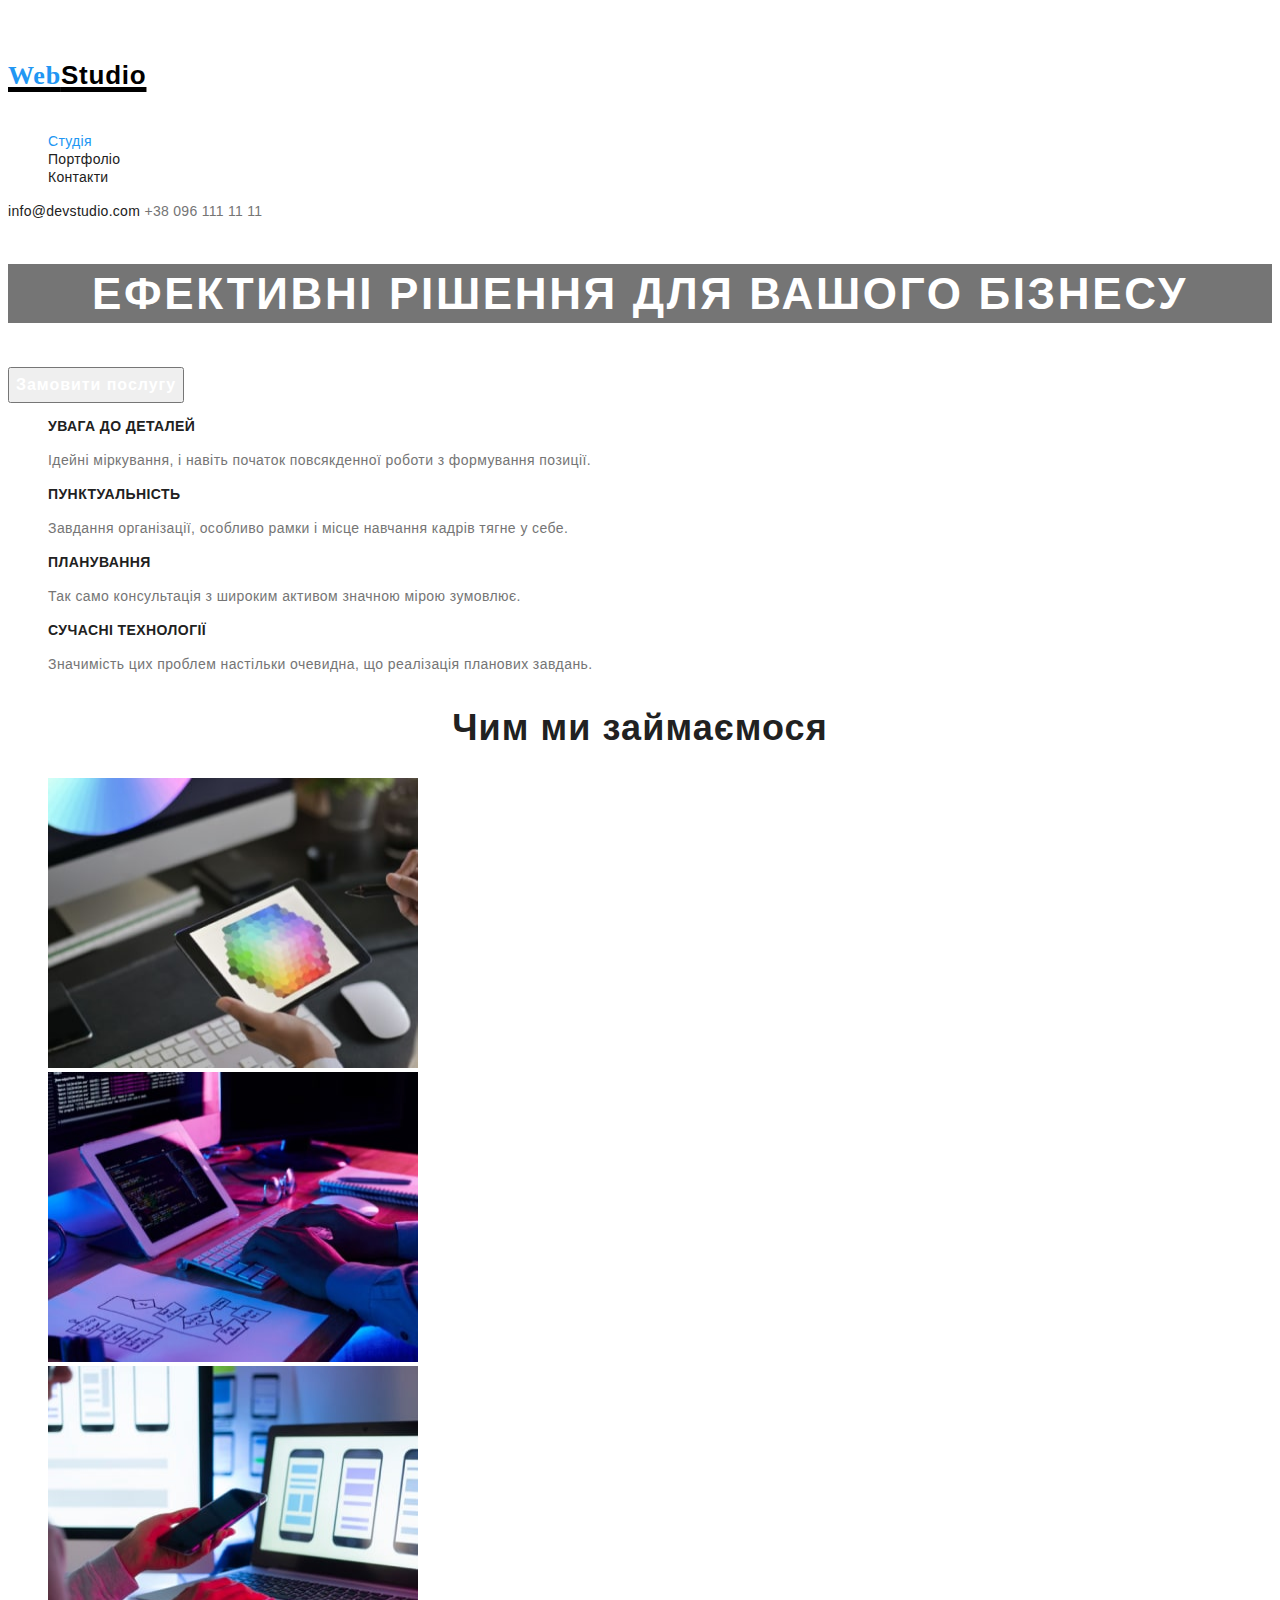
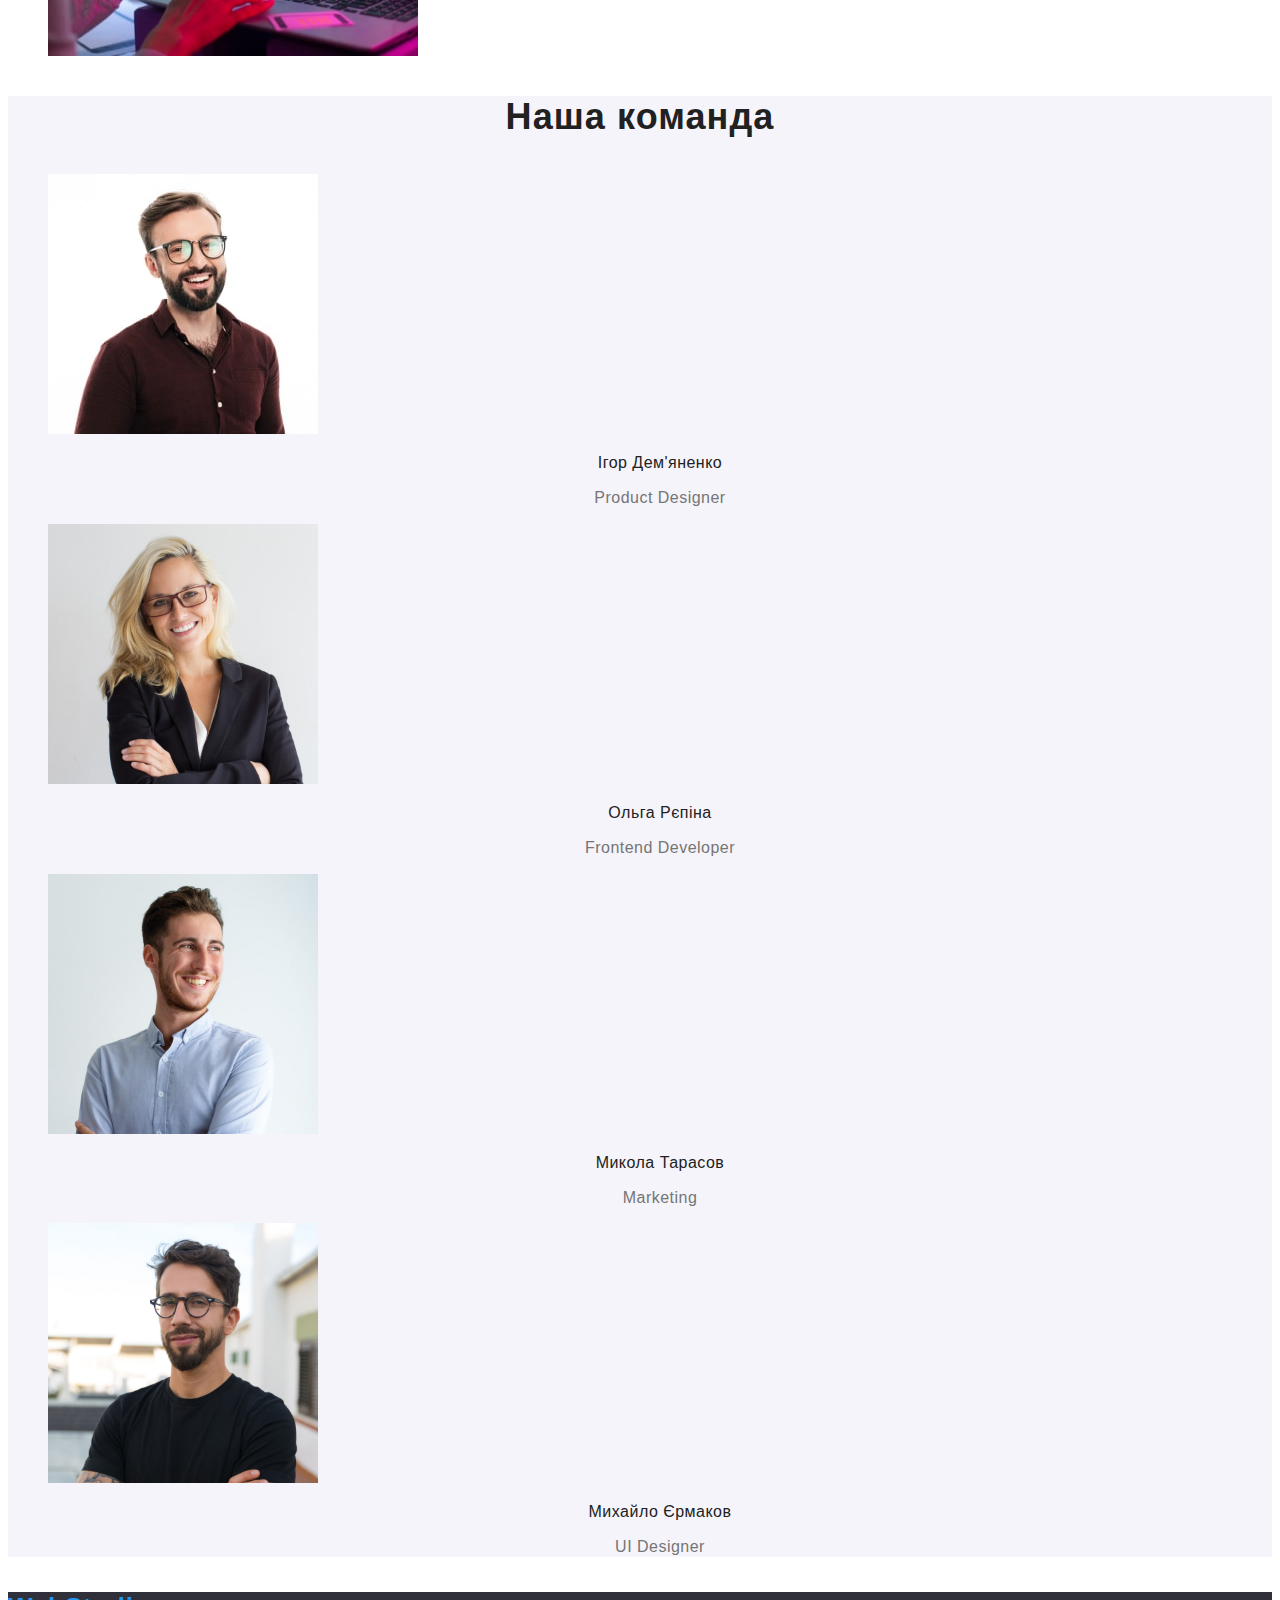
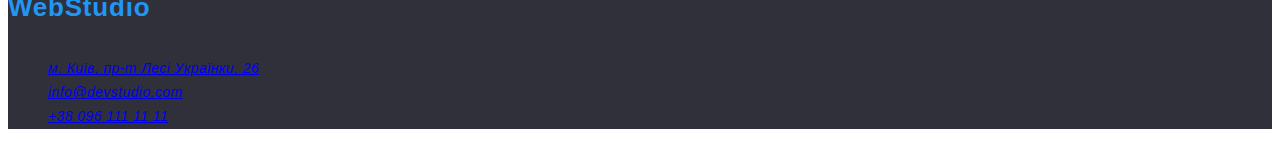
<file: index.html>
<!DOCTYPE html>
<html lang="en">
<head>
    <meta charset="UTF-8">
    <meta http-equiv="X-UA-Compatible" content="IE=edge">
    <meta name="viewport" content="width=device-width, initial-scale=1.0">
    <title>WebStudio</title>
    <link rel="stylesheet" href="./css/style.css">
</head>

<body>
    <header class="header">
    <a href="./index.html" class="header-logo">
        <h1><span class="logo">Web</span><span class="header-logo">Studio</span></h1>
    </a>
    <nav class="header-list">
        <ul class="list">
            <li><a href="./index.html" class="header-link link">Студія</a></li>
            <li><a href="./portfolio.html" class="header-links link">Портфоліо</a></li>
            <li><a href="./contacts.html" class="header-links link">Контакти</a></li>
        </ul>
    </nav>
    <a href="mailto:info@devstudio.com" class="header-mail link">info@devstudio.com</a>
    <a href="tel:+380961111111" class="header-tel link">+38 096 111 11 11</a>
 </header>

 <main>
    <section class="hero">
        <p class="hero-title">Ефективні рішення для вашого бізнесу</p>
       <button type="button" class="hero-btn">Замовити послугу</button> 
    </section>
    <section class="text">
        <ul class="list-text list">
            <li class="text-items">
                <p class="text-titles">УВАГА ДО ДЕТАЛЕЙ</p>
                <p class="text-pre-titles">Ідейні міркування, і навіть початок повсякденної роботи з формування позиції.</p>
            </li>
            <li class="text-items">
                <p class="text-titles">ПУНКТУАЛЬНІСТЬ</p>
                <p class="text-pre-titles">Завдання організації, особливо рамки і місце навчання кадрів тягне у себе.</p>
            </li>
            <li class="text-items">
                <p class="text-titles">ПЛАНУВАННЯ</p>
                <p class="text-pre-titles">Так само консультація з широким активом значною мірою зумовлює.</p>
            </li>
            <li class="text-items">
                <p class="text-titles">СУЧАСНІ ТЕХНОЛОГІЇ</p>
                <p class="text-pre-titles">Значимість цих проблем настільки очевидна, що реалізація планових завдань.</p>
            </li>
        </ul>
    </section>
    <section class="work">
        <h2 class="work-title">Чим ми займаємося</h2>
        <ul class="work-list list">
            <li class="work-items"><img src="./img/galerry_img_1.jpg" alt="galerry image" width="370" height="290"></li>
            <li class="work-items"><img src="./img/galerry_img_2.jpg" alt="galerry image" width="370" height="290"></li>
            <li class="work-items"><img src="./img/galerry_img_3.jpg" alt="galerry image" width="370" height="290"> </li>
        </ul>
    </section>
    <section class="team">
        <h3 class="team-title">Наша команда</h3>
        <ul class="team-list list">
            <li class="team-items">
                <img src="./img/team_img_1.jpg" alt="team image" width="270" height="260">
                <p class="team-subject">Ігор Дем'яненко</p>
                <p class="team-desc">Product Designer</p>
            </li>
            <li class="team-items">
                <img src="./img/team_img_2.jpg" alt="team image" width="270" height="260">
                <p class="team-subject">Ольга Рєпіна</p>
                <p class="team-desc">Frontend Developer</p>
            </li>
            <li class="team-items">
                <img src="./img/team_img_3.jpg" alt="team image" width="270" height="260">
                <p class="team-subject">Микола Тарасов</p>
                <p class="team-desc">Marketing</p>
            </li>
            <li class="team-items">
                <img src="./img/team_img_4.jpg" alt="team image" width="270" height="260">
                <p class="team-subject">Михайло Єрмаков</p>
                <p class="team-desc">UI Designer</p>
            </li>
        </ul>
    </section>
 </main>
 
 <footer>
    <section class="footer">
        <h4 class="footer-title">WebStudio</h4>
        <address class="address">
            <ul class="footer-list list">
                <li class="maps"><a href="https://goo.gl/maps/BGoxk5Z8TYpSF4ss9" target="_blank" rel="noopener noreferrer nofollow">м. Київ, пр-т Лесі Українки, 26</a></li>
                <li class="mail"><a href="mailto:info@devstudio.com">info@devstudio.com</a></li>
                <li class="tel"><a href="tel:+380961111111">+38 096 111 11 11</a></li>
            </ul>
        </address>
    </section>
 </footer>   
    
</body>
</html>
</file>
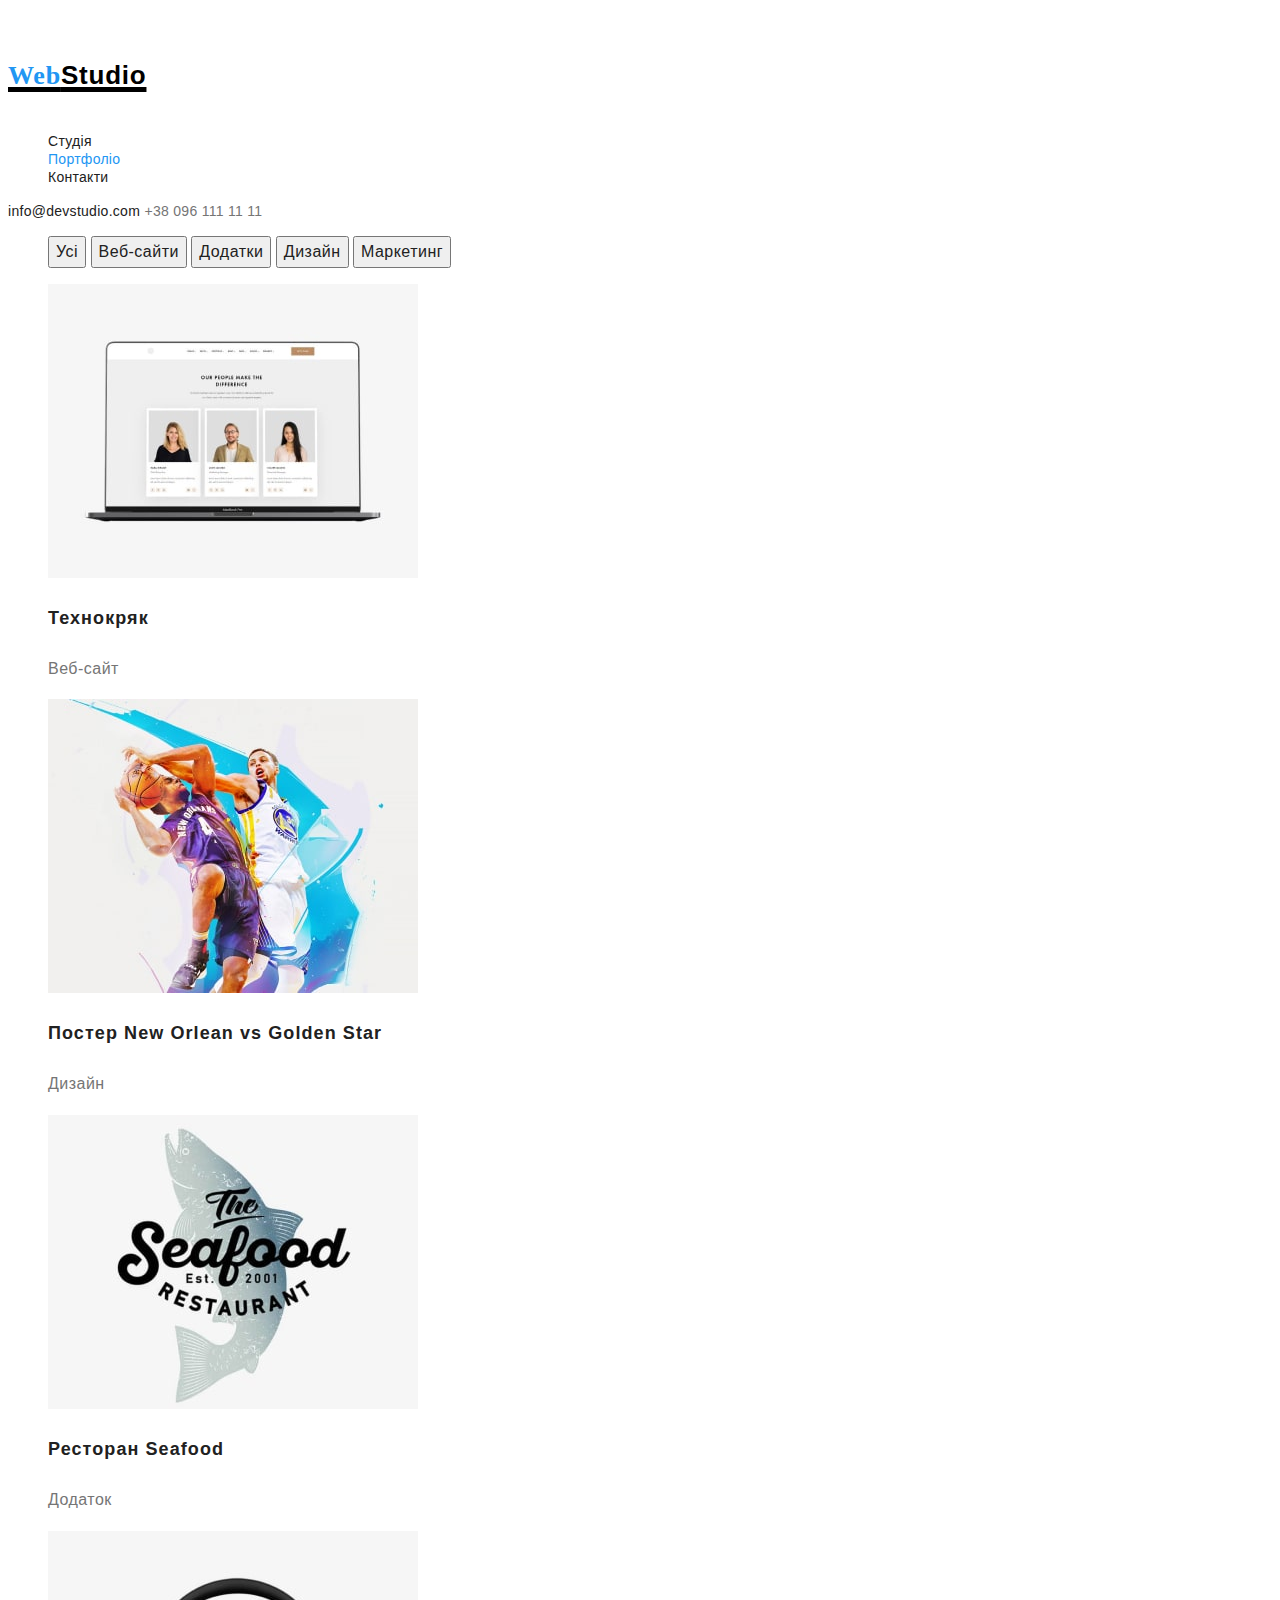
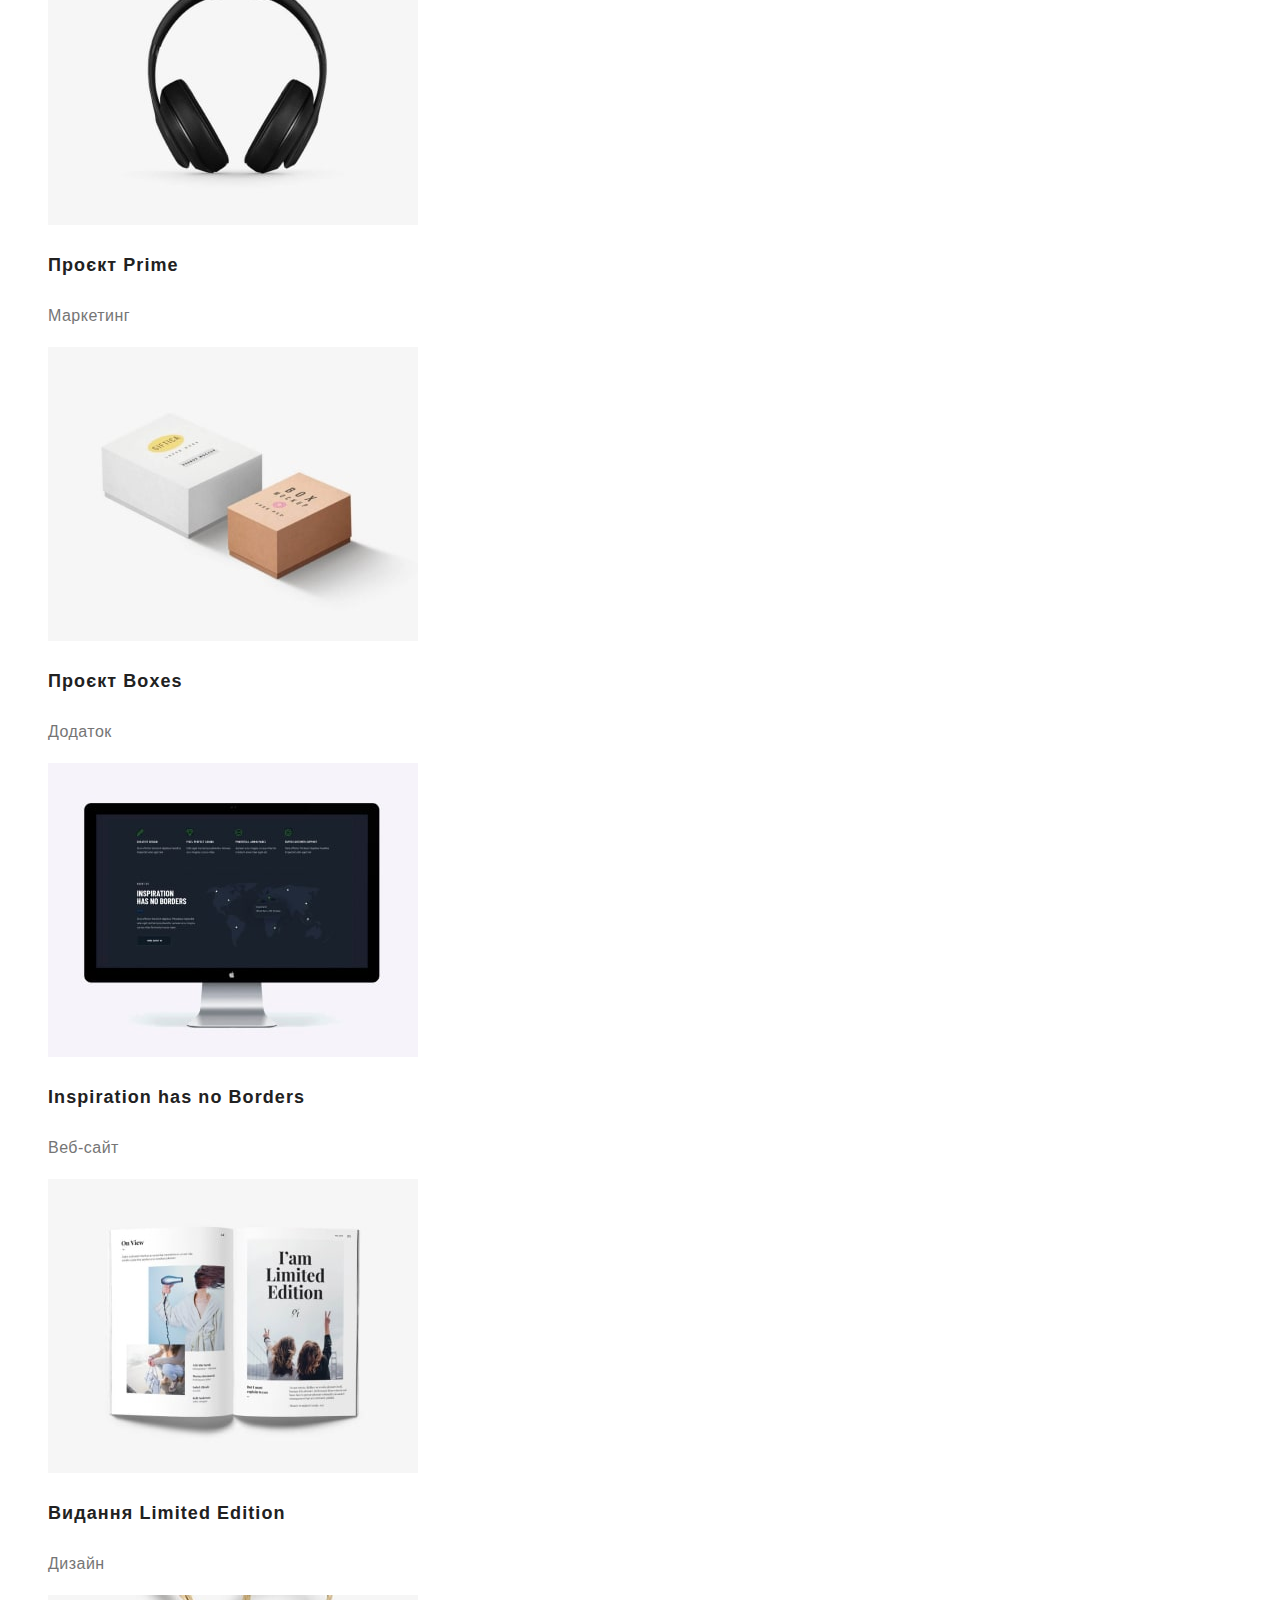
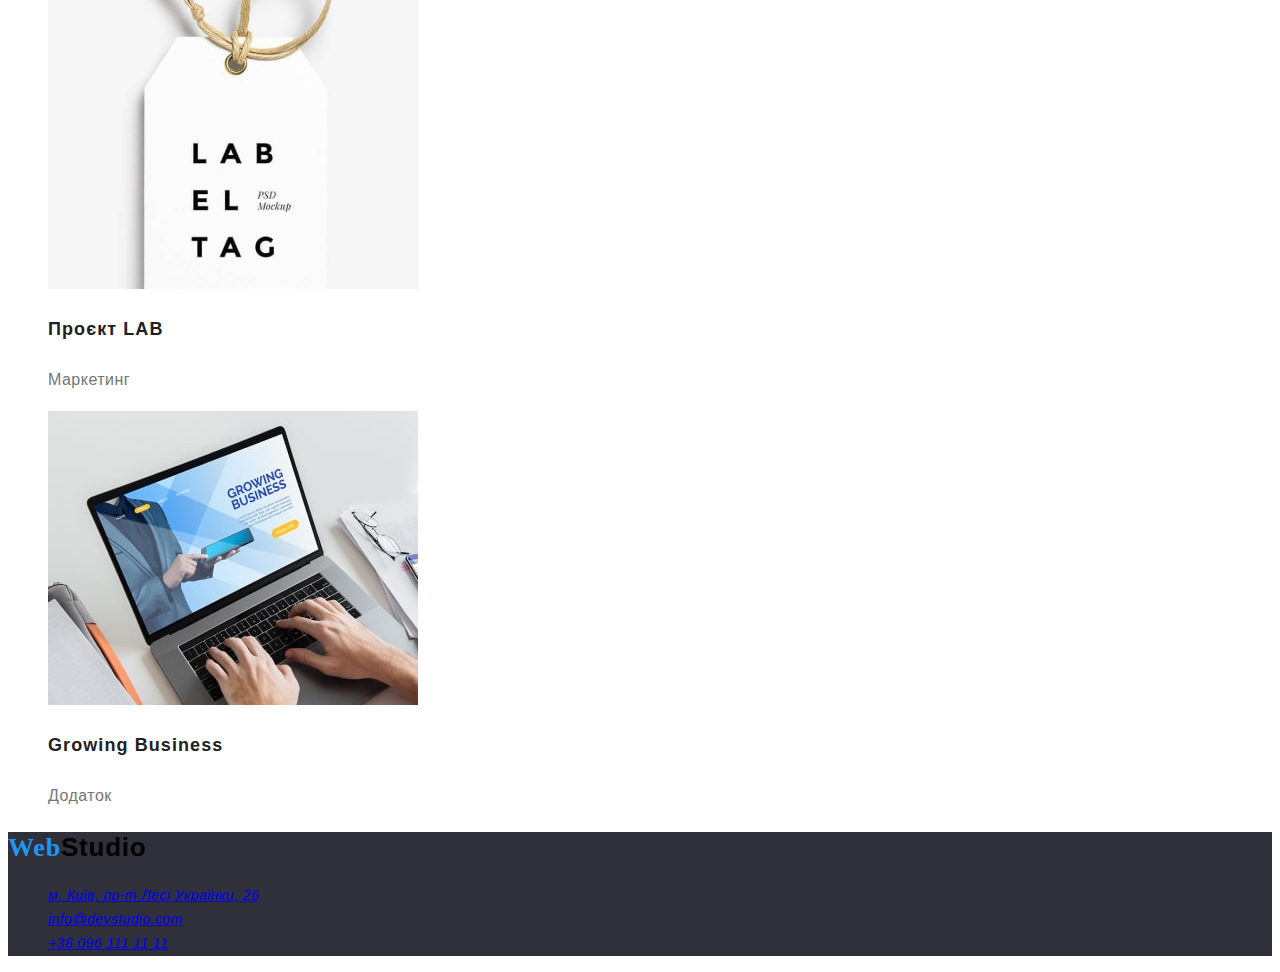
<file: portfolio.html>
<!DOCTYPE html>
<html lang="en">
<head>
    <meta charset="UTF-8">
    <meta http-equiv="X-UA-Compatible" content="IE=edge">
    <meta name="viewport" content="width=device-width, initial-scale=1.0">
    <title>Portfolio</title>
    <link rel="stylesheet" href="./css/style.css">
</head>
<body>
    <header class="header">
    <a href="" class="header-logo">
        <h1><span class="logo">Web</span><span class="header-logo">Studio</span></h1>
    </a>
    <nav class="header-list">
        <ul class="list">
            <li><a href="./index.html" class="header-links link">Студія</a></li>
            <li><a href="./portfolio.html" class="header-link link">Портфоліо</a></li>
            <li><a href="./contacts.html" class="header-links link">Контакти</a></li>
        </ul>
    </nav>
    <a href="mailto:info@devstudio.com" class="header-mail link">info@devstudio.com</a>
    <a href="tel:+380961111111" class="header-tel link">+38 096 111 11 11</a>
 </header>

<main>
    <section class="main">
        <ul class="main-list list">
            <button type="button" class="main-button link">Усі</button>
            <button type="button" class="main-button link">Веб-сайти</button>
            <button type="button" class="main-button link">Додатки</button>
            <button type="button" class="main-button link">Дизайн</button>
            <button type="button" class="main-button link">Маркетинг</button>
        </ul>
        <ul class="main-list list">
            <li class="item">
                <img src="/img/all_img_1.jpg" alt="all image">
                <p class="title">Технокряк</p>
                <p class="subtitle">Веб-сайт</p>
            </li>
            <li class="item">
                <img src="/img/all_img_2.jpg" alt="all image">
                <p class="title">Постер New Orlean vs Golden Star</p>
                <p class="subtitle">Дизайн</p>
            </li>
            <li class="item">
                <img src="/img/all_img_3.jpg" alt="all image">
                <p class="title">Ресторан Seafood</p>
                <p class="subtitle">Додаток</p>
            </li>
            <li class="item">
                <img src="/img/all_img_4.jpg" alt="all image">
                <p class="title">Проєкт Prime</p>
                <p class="subtitle">Маркетинг</p>
            </li>
            <li class="item">
                <img src="/img/all_img_5.jpg" alt="all image">
                <p class="title">Проєкт Boxes</p>
                <p class="subtitle">Додаток</p>
            </li>
            <li class="item">
                <img src="/img/all_img_6.jpg" alt="all image">
                <p class="title">Inspiration has no Borders</p>
                <p class="subtitle">Веб-сайт</p>
            </li>
            <li class="item">
                <img src="/img/all_img_7.jpg" alt="all image">
                <p class="title">Видання Limited Edition</p>
                <p class="subtitle">Дизайн</p>
            </li>
            <li class="item">
                <img src="/img/all_img_8.jpg" alt="all image">
                <p class="title">Проєкт LAB</p>
                <p class="subtitle">Маркетинг</p>
            </li>
            <li class="item">
                <img src="/img/all_img_9.jpg" alt="all image">
                <p class="title">Growing Business</p>
                <p class="subtitle">Додаток</p>
            </li>
        </ul>
    </section>
</main>
    
    <footer>
        <section class="footer">
        <h4><span class="logo">Web</span><span class="header-logo">Studio</span></h4>
        <address class="address">
            <ul class="footer-list list">
                <li class="maps"><a href="https://goo.gl/maps/BGoxk5Z8TYpSF4ss9" target="_blank" rel="noopener noreferrer nofollow">м. Київ, пр-т Лесі Українки, 26</a></li>
                <li class="mail"><a href="mailto:info@devstudio.com">info@devstudio.com</a></li>
                <li class="tel"><a href="tel:+380961111111">+38 096 111 11 11</a></li>
            </ul>
        </address>
        </section>
    </footer>
</body>
</html>
</file>
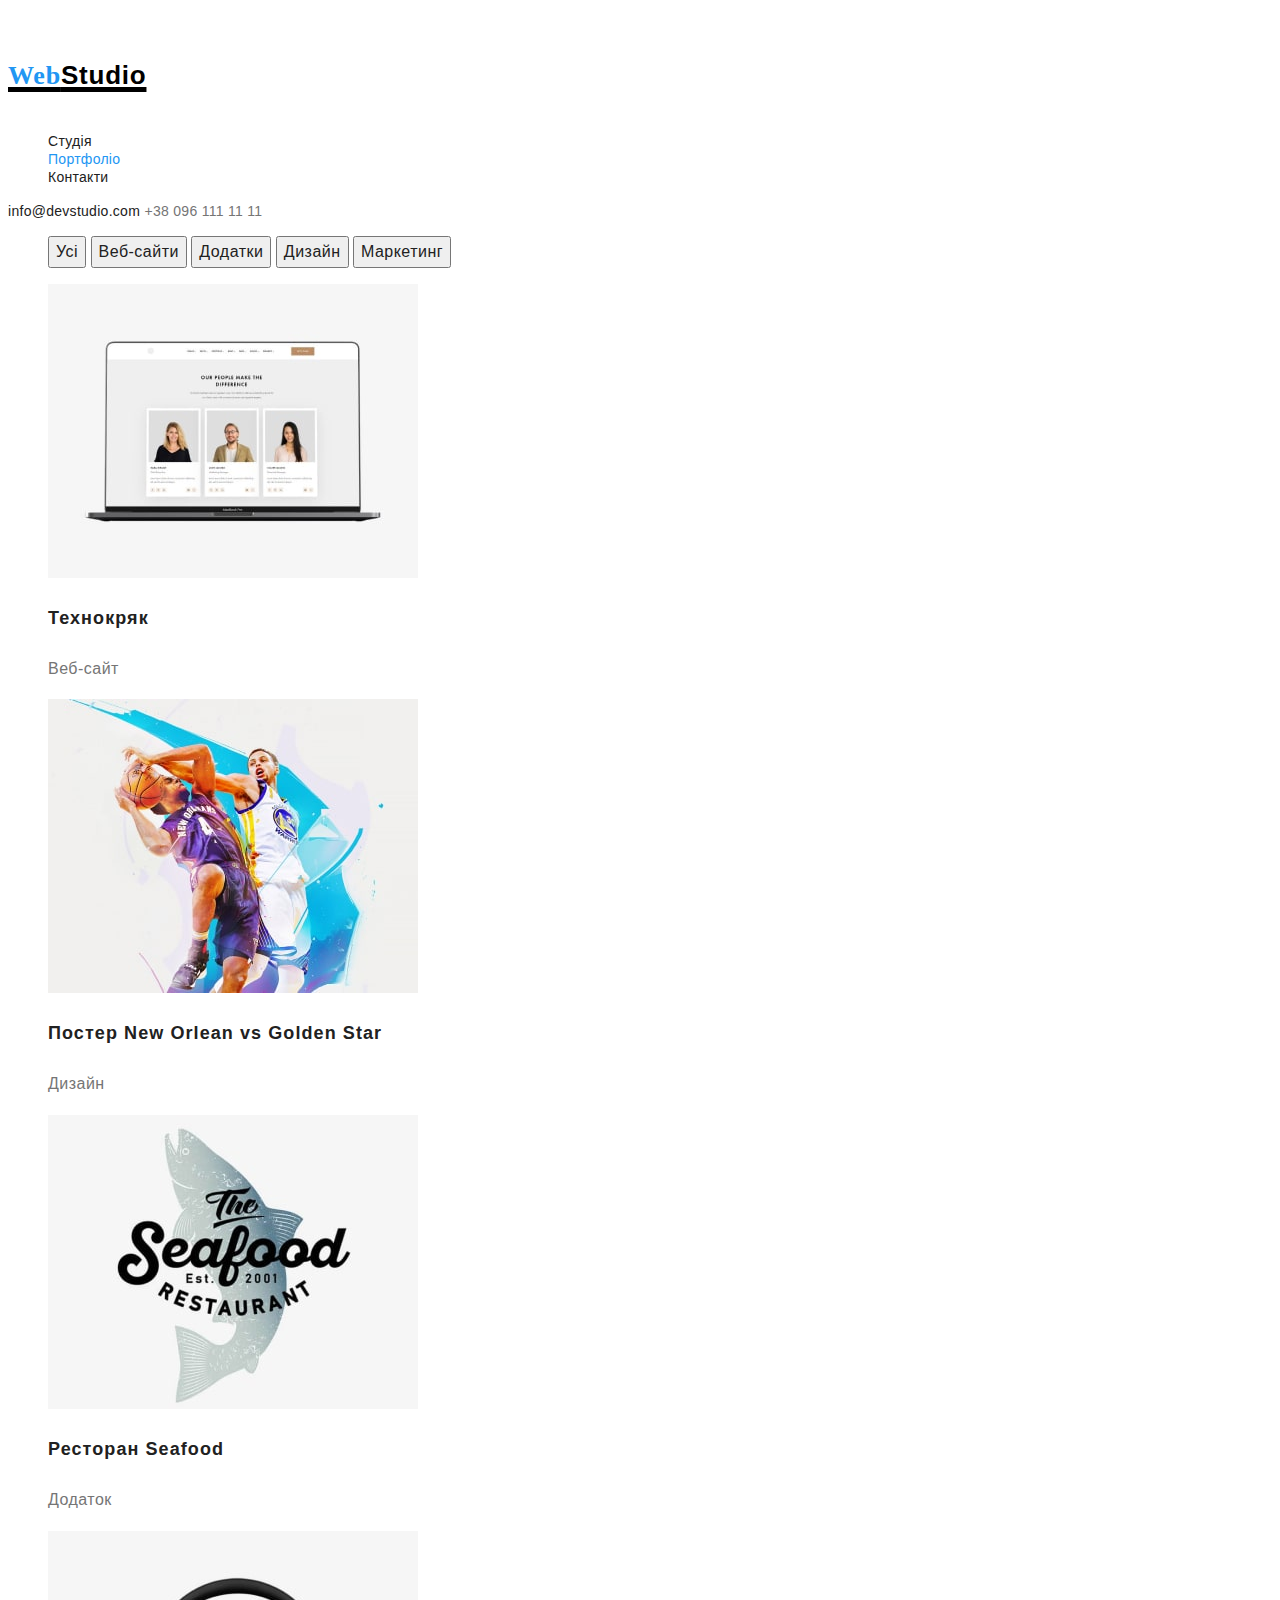
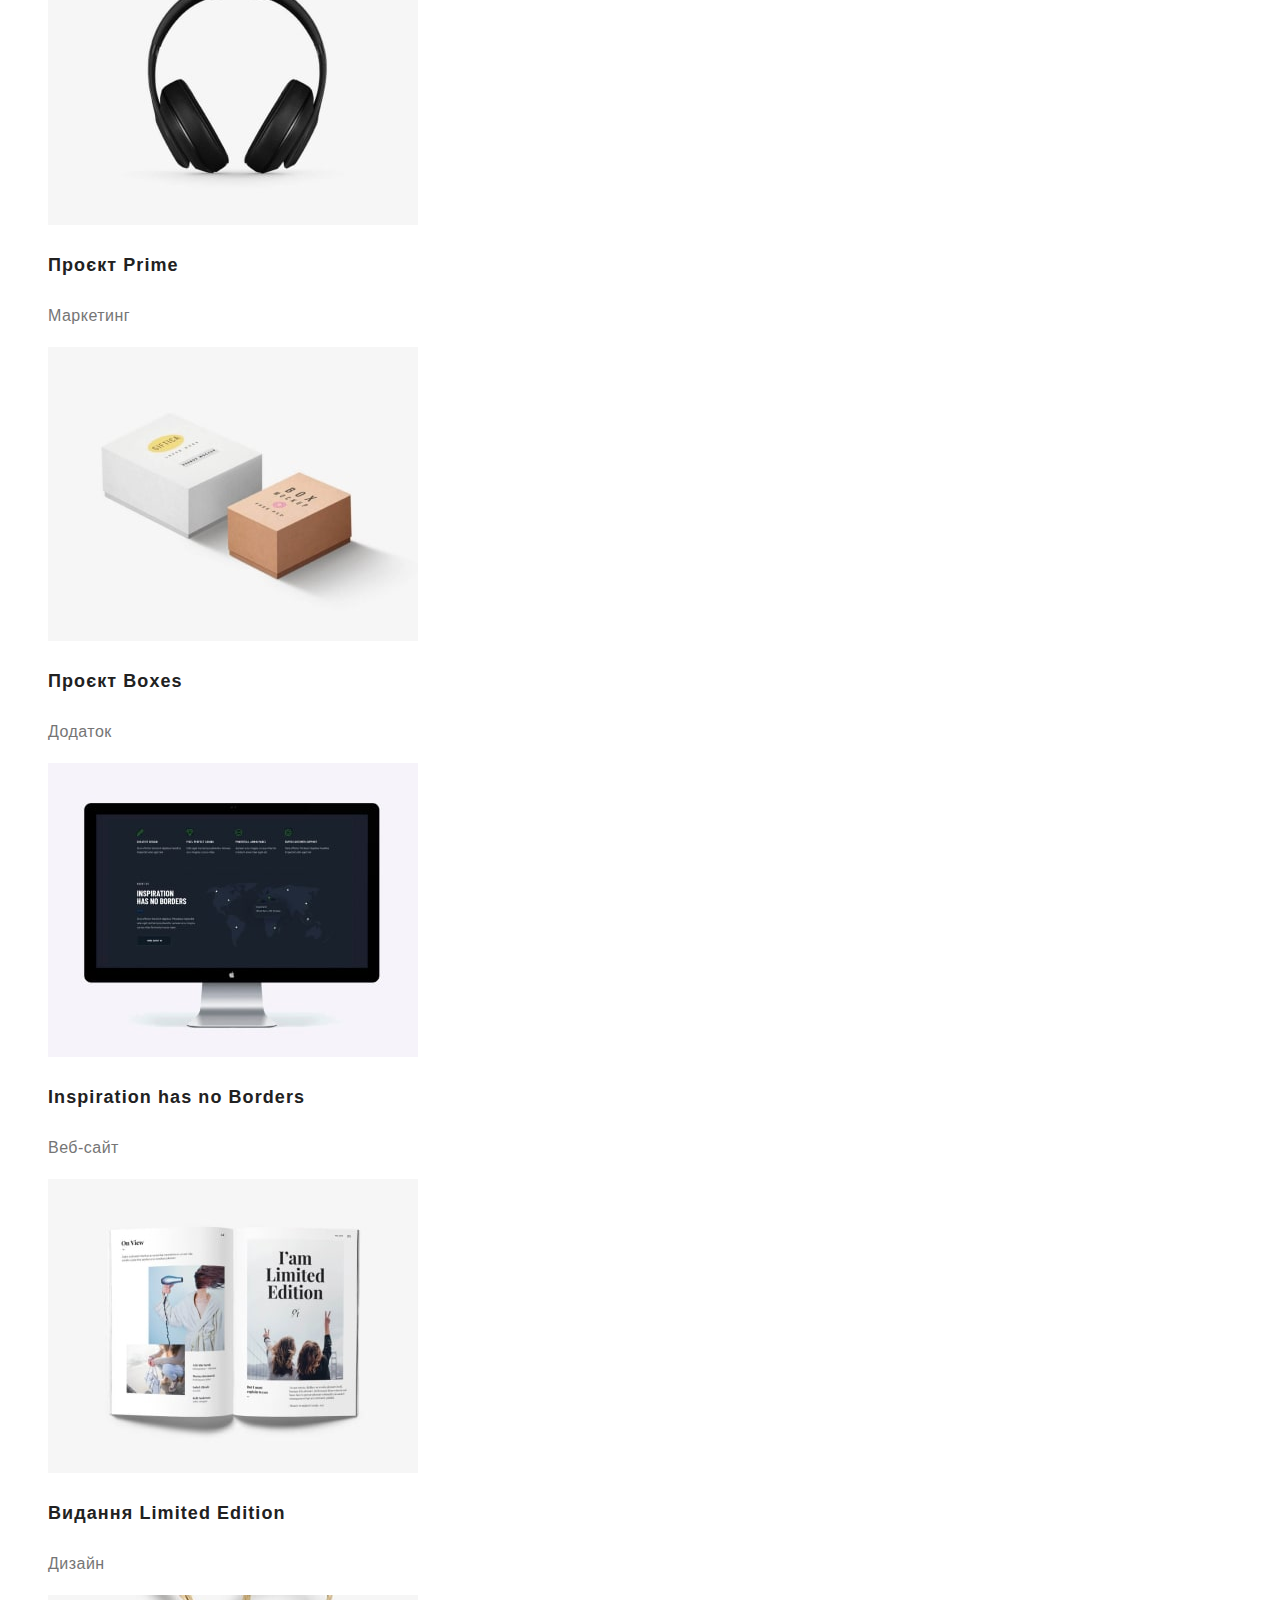
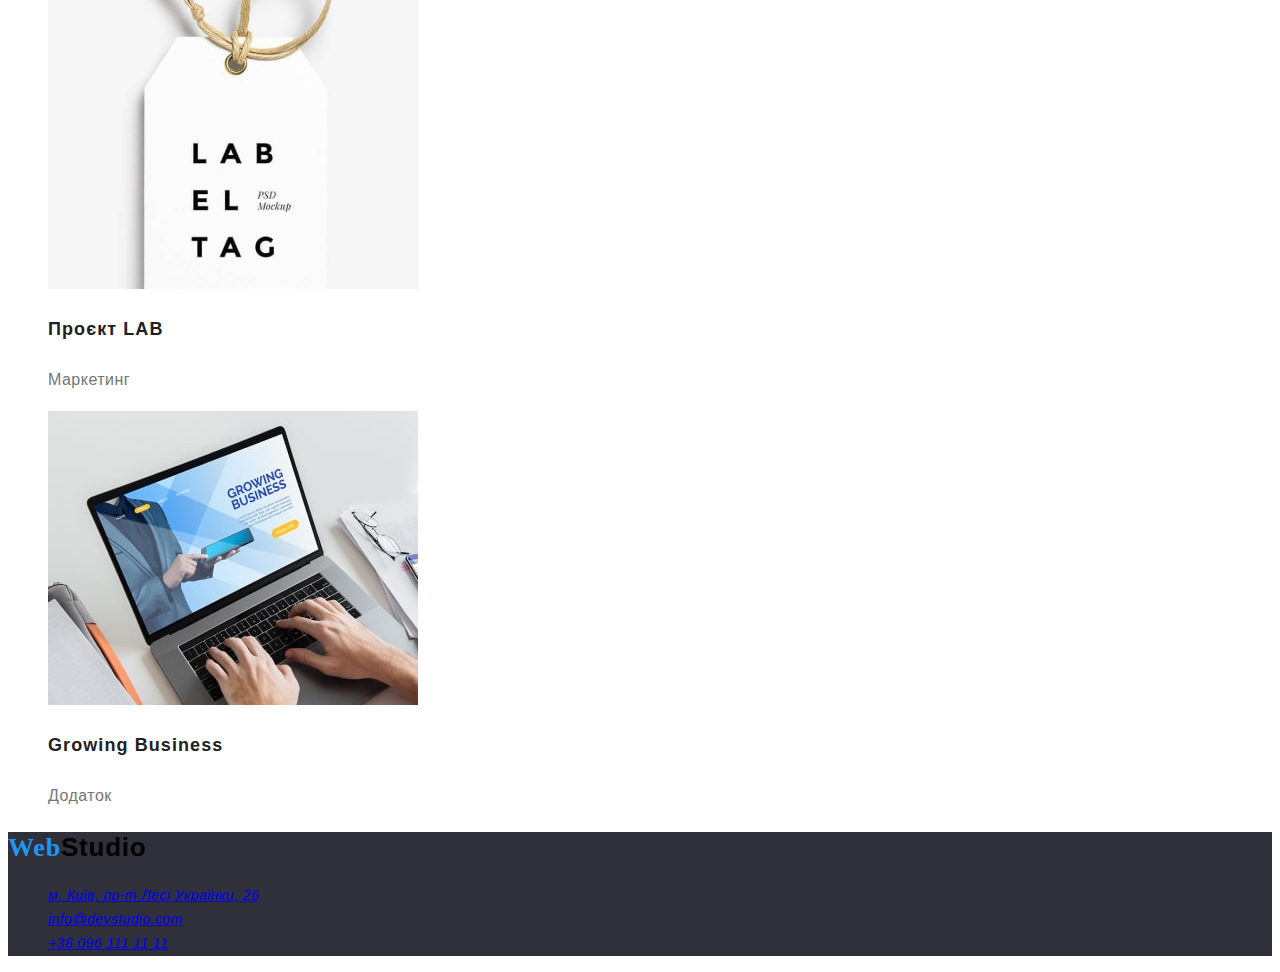
<file: Homework-2/portfolio.html>
<!DOCTYPE html>
<html lang="en">
<head>
    <meta charset="UTF-8">
    <meta http-equiv="X-UA-Compatible" content="IE=edge">
    <meta name="viewport" content="width=device-width, initial-scale=1.0">
    <title>Portfolio</title>
    <link rel="stylesheet" href="./css/style.css">
</head>
<body>
    <header class="header">
    <a href="" class="header-logo">
        <h1><span class="logo">Web</span><span class="header-logo">Studio</span></h1>
    </a>
    <nav class="header-list">
        <ul class="list">
            <li><a href="./studio.html" class="header-links link">Студія</a></li>
            <li><a href="./portfolio.html" class="header-link link">Портфоліо</a></li>
            <li><a href="./contacts.html" class="header-links link">Контакти</a></li>
        </ul>
    </nav>
    <a href="mailto:info@devstudio.com" class="header-mail link">info@devstudio.com</a>
    <a href="tel:+380961111111" class="header-tel link">+38 096 111 11 11</a>
 </header>

<main>
    <section class="main">
        <ul class="main-list list">
            <button type="button" class="main-button link">Усі</button>
            <button type="button" class="main-button link">Веб-сайти</button>
            <button type="button" class="main-button link">Додатки</button>
            <button type="button" class="main-button link">Дизайн</button>
            <button type="button" class="main-button link">Маркетинг</button>
        </ul>
        <ul class="main-list list">
            <li class="item">
                <img src="/img/all_img_1.jpg" alt="all image">
                <p class="title">Технокряк</p>
                <p class="subtitle">Веб-сайт</p>
            </li>
            <li class="item">
                <img src="/img/all_img_2.jpg" alt="all image">
                <p class="title">Постер New Orlean vs Golden Star</p>
                <p class="subtitle">Дизайн</p>
            </li>
            <li class="item">
                <img src="/img/all_img_3.jpg" alt="all image">
                <p class="title">Ресторан Seafood</p>
                <p class="subtitle">Додаток</p>
            </li>
            <li class="item">
                <img src="/img/all_img_4.jpg" alt="all image">
                <p class="title">Проєкт Prime</p>
                <p class="subtitle">Маркетинг</p>
            </li>
            <li class="item">
                <img src="/img/all_img_5.jpg" alt="all image">
                <p class="title">Проєкт Boxes</p>
                <p class="subtitle">Додаток</p>
            </li>
            <li class="item">
                <img src="/img/all_img_6.jpg" alt="all image">
                <p class="title">Inspiration has no Borders</p>
                <p class="subtitle">Веб-сайт</p>
            </li>
            <li class="item">
                <img src="/img/all_img_7.jpg" alt="all image">
                <p class="title">Видання Limited Edition</p>
                <p class="subtitle">Дизайн</p>
            </li>
            <li class="item">
                <img src="/img/all_img_8.jpg" alt="all image">
                <p class="title">Проєкт LAB</p>
                <p class="subtitle">Маркетинг</p>
            </li>
            <li class="item">
                <img src="/img/all_img_9.jpg" alt="all image">
                <p class="title">Growing Business</p>
                <p class="subtitle">Додаток</p>
            </li>
        </ul>
    </section>
</main>
    
    <footer>
        <section class="footer">
        <h4><span class="logo">Web</span><span class="header-logo">Studio</span></h4>
        <address class="address">
            <ul class="footer-list list">
                <li class="maps"><a href="https://goo.gl/maps/BGoxk5Z8TYpSF4ss9" target="_blank" rel="noopener noreferrer nofollow">м. Київ, пр-т Лесі Українки, 26</a></li>
                <li class="mail"><a href="mailto:info@devstudio.com">info@devstudio.com</a></li>
                <li class="tel"><a href="tel:+380961111111">+38 096 111 11 11</a></li>
            </ul>
        </address>
        </section>
    </footer>
</body>
</html>
</file>
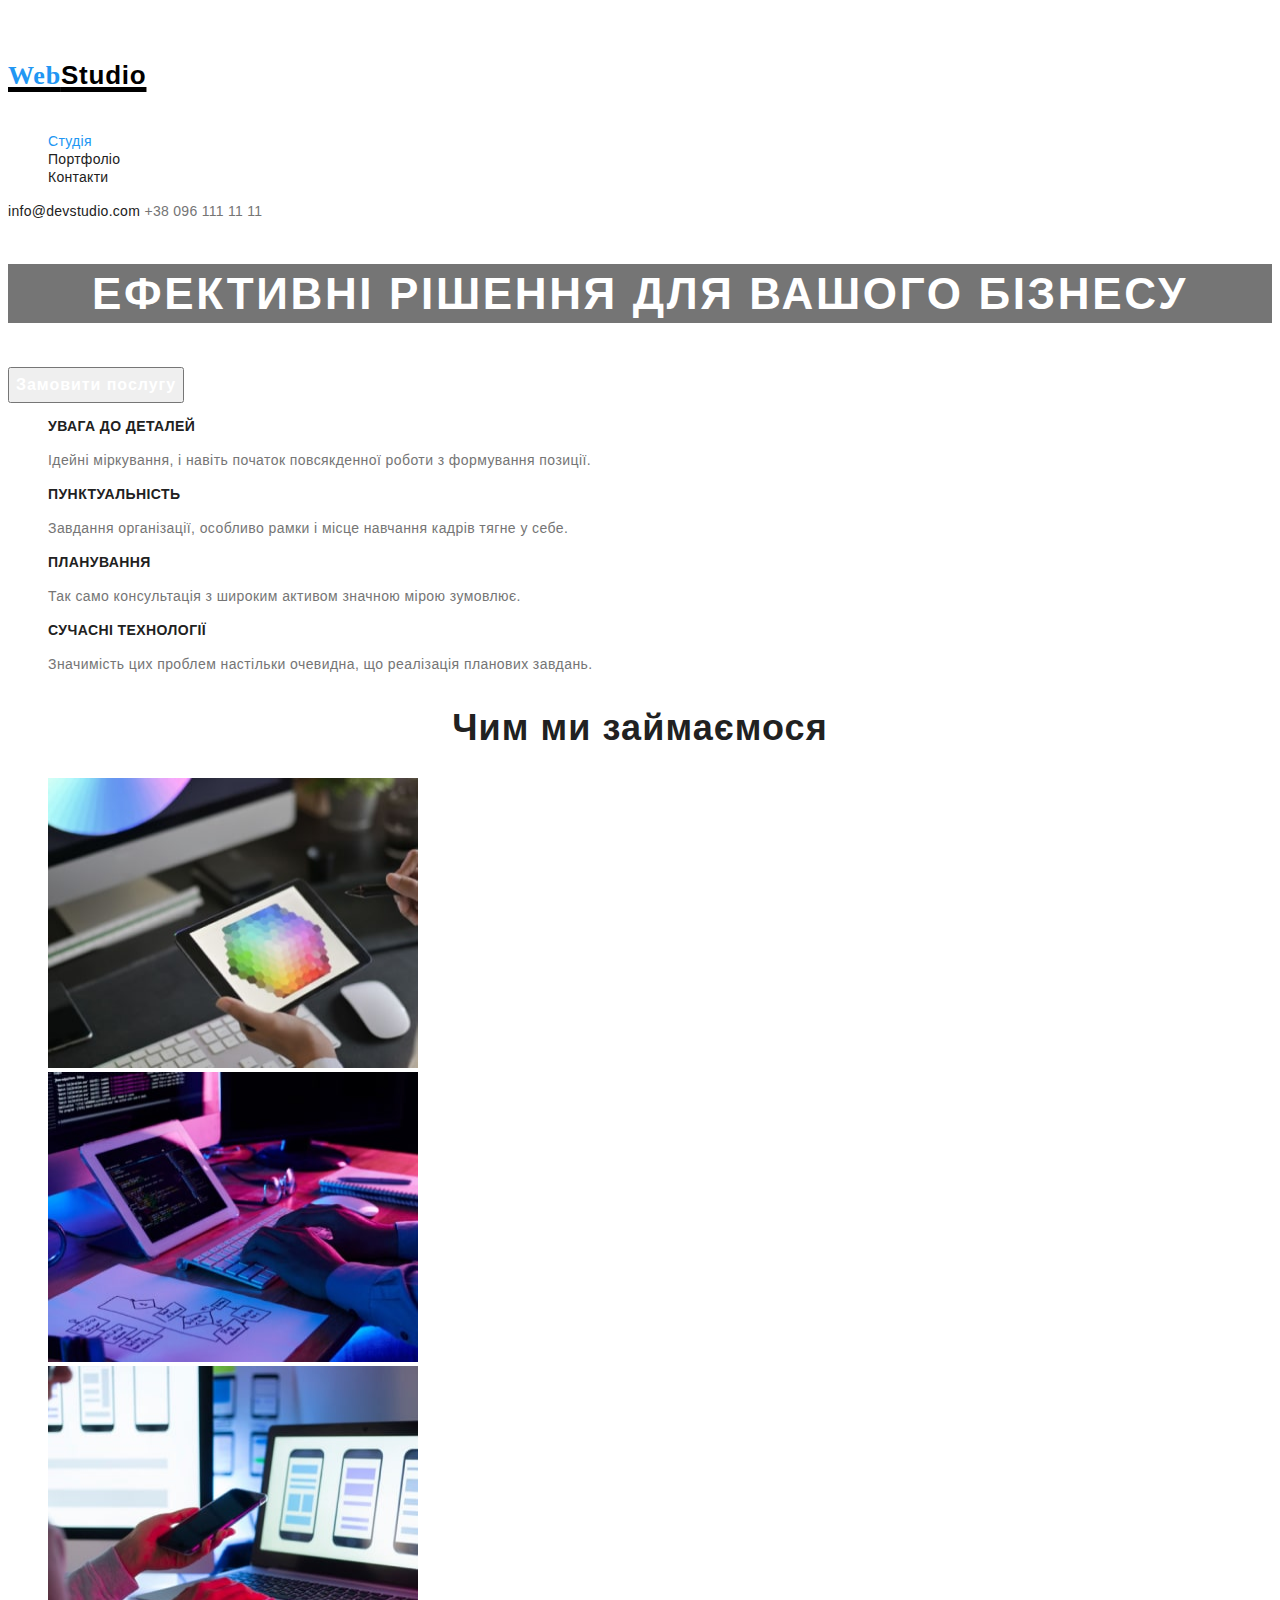
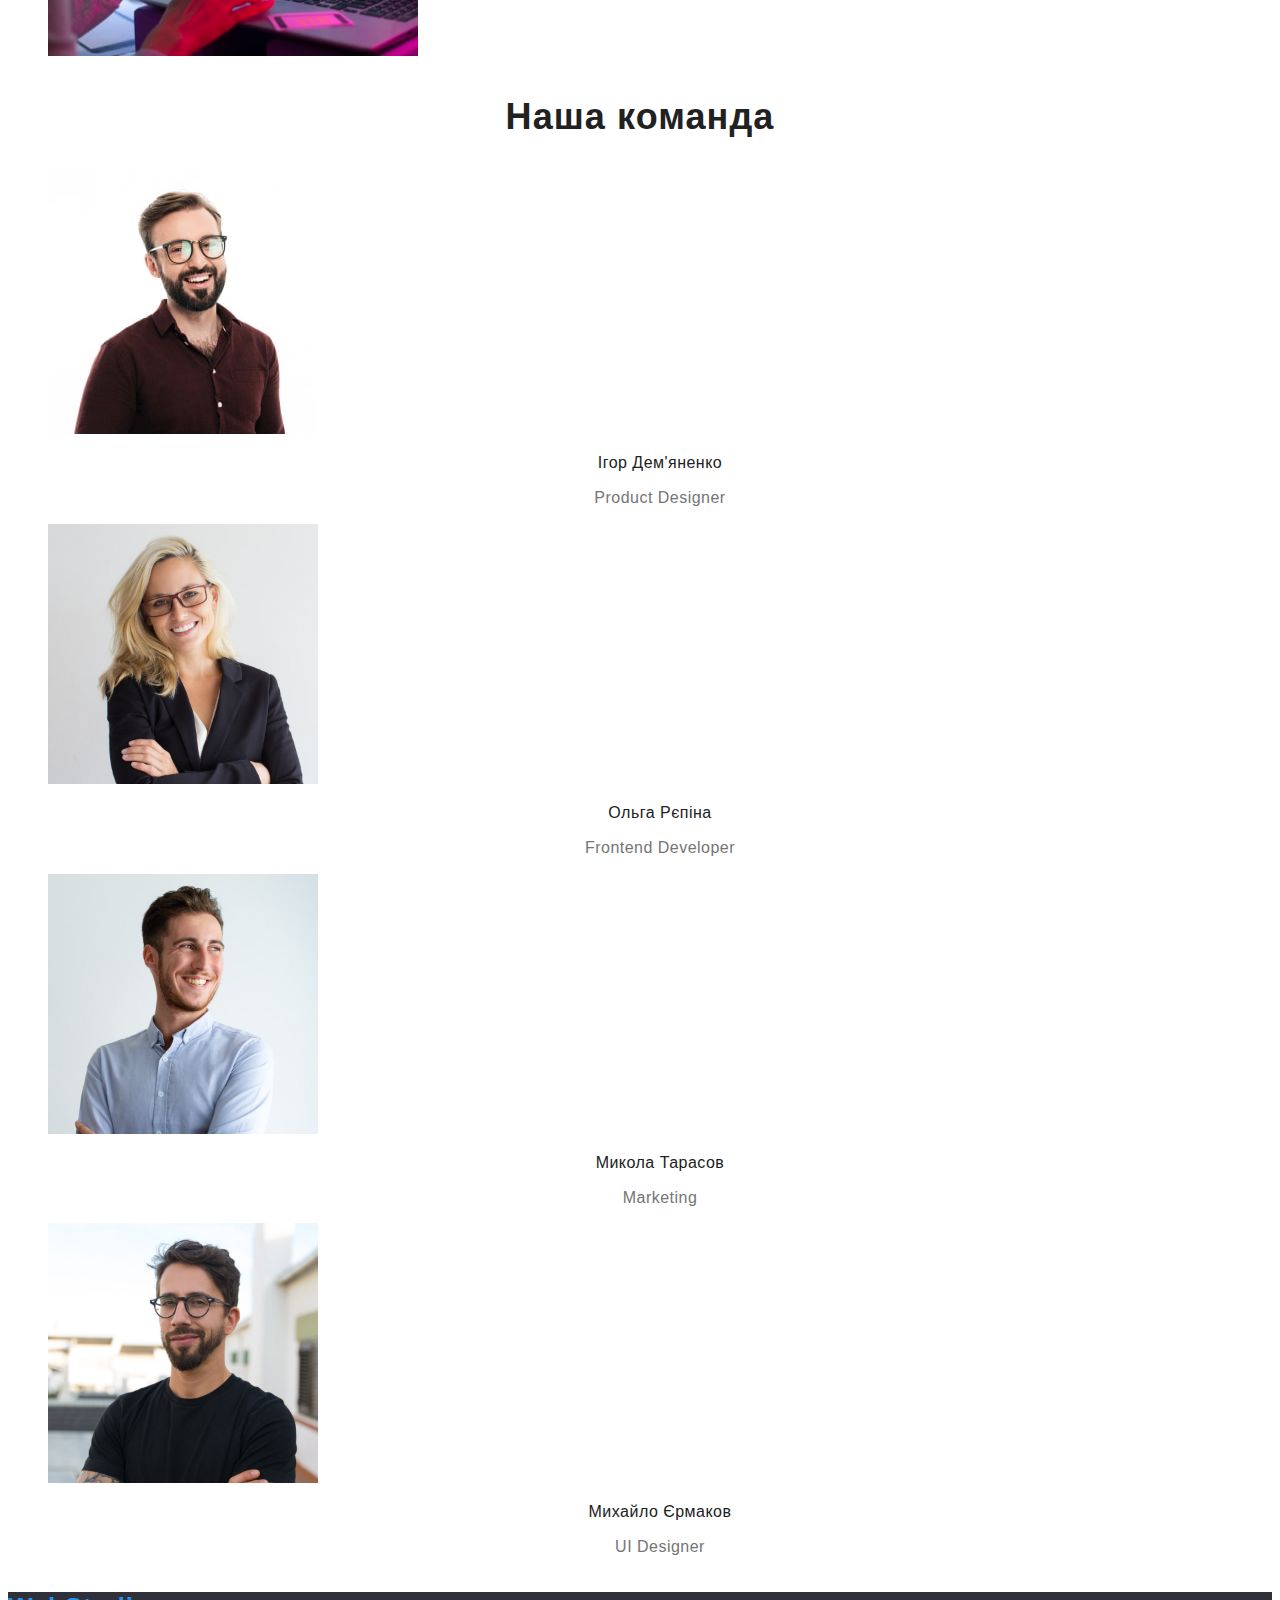
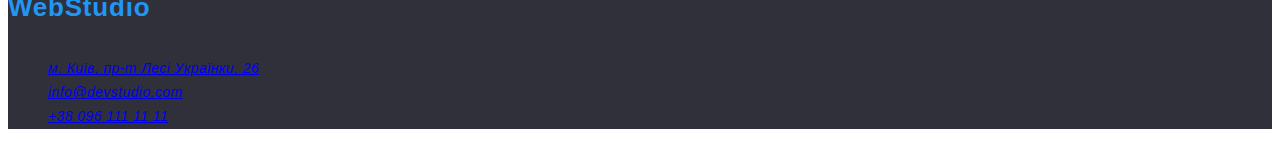
<file: Homework-2/studio.html>
<!DOCTYPE html>
<html lang="en">
<head>
    <meta charset="UTF-8">
    <meta http-equiv="X-UA-Compatible" content="IE=edge">
    <meta name="viewport" content="width=device-width, initial-scale=1.0">
    <title>WebStudio</title>
    <link rel="stylesheet" href="./css/style.css">
</head>

<body>
    <header class="header">
    <a href="./studio.html" class="header-logo">
        <h1><span class="logo">Web</span><span class="header-logo">Studio</span></h1>
    </a>
    <nav class="header-list">
        <ul class="list">
            <li><a href="./studio.html" class="header-link link">Студія</a></li>
            <li><a href="./portfolio.html" class="header-links link">Портфоліо</a></li>
            <li><a href="./contacts.html" class="header-links link">Контакти</a></li>
        </ul>
    </nav>
    <a href="mailto:info@devstudio.com" class="header-mail link">info@devstudio.com</a>
    <a href="tel:+380961111111" class="header-tel link">+38 096 111 11 11</a>
 </header>

 <main>
    <section class="hero">
        <p class="hero-title">Ефективні рішення для вашого бізнесу</p>
       <button type="button" class="hero-btn">Замовити послугу</button> 
    </section>
    <section class="text">
        <ul class="list-text list">
            <li class="text-items">
                <p class="text-titles">УВАГА ДО ДЕТАЛЕЙ</p>
                <p class="text-pre-titles">Ідейні міркування, і навіть початок повсякденної роботи з формування позиції.</p>
            </li>
            <li class="text-items">
                <p class="text-titles">ПУНКТУАЛЬНІСТЬ</p>
                <p class="text-pre-titles">Завдання організації, особливо рамки і місце навчання кадрів тягне у себе.</p>
            </li>
            <li class="text-items">
                <p class="text-titles">ПЛАНУВАННЯ</p>
                <p class="text-pre-titles">Так само консультація з широким активом значною мірою зумовлює.</p>
            </li>
            <li class="text-items">
                <p class="text-titles">СУЧАСНІ ТЕХНОЛОГІЇ</p>
                <p class="text-pre-titles">Значимість цих проблем настільки очевидна, що реалізація планових завдань.</p>
            </li>
        </ul>
    </section>
    <section class="work">
        <h2 class="work-title">Чим ми займаємося</h2>
        <ul class="work-list list">
            <li class="work-items"><img src="./img/galerry_img_1.jpg" alt="galerry image" width="370" height="290"></li>
            <li class="work-items"><img src="./img/galerry_img_2.jpg" alt="galerry image" width="370" height="290"></li>
            <li class="work-items"><img src="./img/galerry_img_3.jpg" alt="galerry image" width="370" height="290"> </li>
        </ul>
    </section>
    <section class="team">
        <h3 class="team-title">Наша команда</h3>
        <ul class="team-list list">
            <li class="team-items">
                <img src="./img/team_img_1.jpg" alt="team image" width="270" height="260">
                <p class="team-subject">Ігор Дем'яненко</p>
                <p class="team-desc">Product Designer</p>
            </li>
            <li class="team-items">
                <img src="./img/team_img_2.jpg" alt="team image" width="270" height="260">
                <p class="team-subject">Ольга Рєпіна</p>
                <p class="team-desc">Frontend Developer</p>
            </li>
            <li class="team-items">
                <img src="./img/team_img_3.jpg" alt="team image" width="270" height="260">
                <p class="team-subject">Микола Тарасов</p>
                <p class="team-desc">Marketing</p>
            </li>
            <li class="team-items">
                <img src="./img/team_img_4.jpg" alt="team image" width="270" height="260">
                <p class="team-subject">Михайло Єрмаков</p>
                <p class="team-desc">UI Designer</p>
            </li>
        </ul>
    </section>
 </main>
 
 <footer>
    <section class="footer">
        <h4 class="footer-title">WebStudio</h4>
        <address class="address">
            <ul class="footer-list list">
                <li class="maps"><a href="https://goo.gl/maps/BGoxk5Z8TYpSF4ss9" target="_blank" rel="noopener noreferrer nofollow">м. Київ, пр-т Лесі Українки, 26</a></li>
                <li class="mail"><a href="mailto:info@devstudio.com">info@devstudio.com</a></li>
                <li class="tel"><a href="tel:+380961111111">+38 096 111 11 11</a></li>
            </ul>
        </address>
    </section>
 </footer>   
    
</body>
</html>
</file>
<file: css/style.css>
body {    
    font-family: 'Roboto', sans-serif;
    color: #212121;
}

.link {
    text-decoration: none;
}
.list {
    list-style: none;
}
/*------------HEADER------------*/
.logo {
    font-family: 'Raleway';
    font-style: normal;
    font-weight: 700;
    font-size: 26px;
    line-height: calc(31/26);
    letter-spacing: 0.03em;
    color: #2196F3;
}
.header-logo {
    font-family: 'Raleway', sans-serif;
    font-style: normal;
    font-weight: 700;
    font-size: 26px;
    line-height: calc(31/26);
    letter-spacing: 0.03em;
    color: #000000;
}
.header-links {
    font-family: 'Roboto', sans-serif;
    font-style: normal;
    font-weight: 500;
    font-size: 14px;
    line-height: 1.14;
    letter-spacing: 0.02em;    
    color: #212121;
}
.header-links:hover,
.header-links:focus{
    color: #2196F3;
}
.header-link {
    font-family: inherit;
    font-style: normal;
    font-weight: 500;
    font-size: 14px;
    line-height: 1.14;
    letter-spacing: 0.02em;    
    color: #2196F3;
}
.header-link:hover,
.header-link:focus{
    color: #2196F3;
}
.header-tel {
    font-weight: 500;
    font-size: 14px;
    line-height: 1.14;
    letter-spacing: 0.02em;
    color: #757575;
}
.header-mail {
    font-weight: 500;
    font-size: 14px;
    line-height: 1.14;
    letter-spacing: 0.02em;
    color: #212121;
}
.header-mail:hover,
.header-mail:focus{
    color: #2196F3;
}

/*------------HERO------------*/
.hero-title {
    background-color: #757575;
    font-weight: 900;
    font-size: 44px;
    line-height: 1.36;
    text-align: center;
    letter-spacing: 0.06em;
    text-transform: uppercase;
    color: #FFFFFF;
}
.hero-btn {
    font-family: inherit;
    font-weight: 700;
    font-size: 16px;
    line-height: 1.87;
    display: flex;
    align-items: center;
    text-align: center;
    letter-spacing: 0.06em;
    color: #FFFFFF;
}
.hero-btn:hover,
.hero-btn:focus {
    background-color: #2196F3;
}
/*------------TEXT------------*/
.text-titles {
    font-weight: 700;
    font-size: 14px;
    line-height: 1.14;
    letter-spacing: 0.03em;
    text-transform: uppercase;
    color: #212121;
}
.text-pre-titles {
    font-weight: 400;
    font-size: 14px;
    line-height: 1.71;
    letter-spacing: 0.03em;
    color: #757575;
}
/*------------WORK------------*/
.work-title {
    font-family: inherit;
    font-weight: 700;
    font-size: 36px;
    line-height: 1.16;
    text-align: center;
    letter-spacing: 0.03em;
    color: #212121;
}
/*------------TEAM------------*/
.team {
    background-color: #F5F4FA;
}
.team-title {
    font-family: inherit;
    font-weight: 700;
    font-size: 36px;
    line-height: 1.16;
    text-align: center;
    letter-spacing: 0.03em;
    color: #212121;
}
.team-subject {
    font-weight: 500;
    font-size: 16px;
    line-height: 1.18;
    text-align: center;
    letter-spacing: 0.03em;
    color: #212121
}
.team-desc {
    font-weight: 400;
    font-size: 16px;
    line-height: 1.18;
    text-align: center;
    letter-spacing: 0.03em;
    color: #757575;
}
/*------------FOOTER------------*/
.footer {
    background-color: #2F303A;;
}
.footer-title {
    font-family: inherit;
    font-style: normal;
    font-weight: 700;
    font-size: 26px;
    line-height: 1.19;
    letter-spacing: 0.03em;
    color: #2196F3;
}
.maps {
    font-weight: 400;
    font-size: 14px;
    line-height: 1.71;
    letter-spacing: 0.03em;
    color: #FFFFFF;
}
.maps:hover,
.maps:focus{
    color: #2196F3;
}
.mail {
    font-weight: 400;
    font-size: 14px;
    line-height: 1.71;
    letter-spacing: 0.03em;
    color: rgba(255, 255, 255, 0.6);
}
.mail:hover,
.mail:focus{
    color: #2196F3;
}
.tel {
    font-weight: 400;
    font-size: 14px;
    line-height: 1.71;
    letter-spacing: 0.03em;
    color: rgba(255, 255, 255, 0.6);
}
.tel:hover,
.tel:focus{
    color: #2196F3;
}
/*------------Portfolio------------*/
.main-button {
    font-family: inherit;
    font-style: normal;
    font-weight: 500;
    font-size: 16px;
    line-height: 1.62;
    text-align: center;
    letter-spacing: 0.03em;
    color: #212121;
}
.main-button:hover,
.main-button:focus {
    background-color: #2196F3;
}
.title {
    font-weight: 700;
    font-size: 18px;
    line-height: 2;
    letter-spacing: 0.06em;
    color: #212121;
}
.subtitle {
    font-weight: 400;
    font-size: 16px;
    line-height: 1.87;
    letter-spacing: 0.03em;
    color: #757575;
}
</file>
<file: Homework-2/css/style.css>
:root {
    --main-color: #ccc;
}

body {    
    font-family: 'Roboto', sans-serif;
    color: #212121;
}

.link {
    text-decoration: none;
}
.list {
    list-style: none;
}
/*------------HEADER------------*/
.logo {
    font-family: 'Raleway';
    font-style: normal;
    font-weight: 700;
    font-size: 26px;
    line-height: calc(31/26);
    letter-spacing: 0.03em;
    color: #2196F3;
}
.header-logo {
    font-family: 'Raleway', sans-serif;
    font-style: normal;
    font-weight: 700;
    font-size: 26px;
    line-height: calc(31/26);
    letter-spacing: 0.03em;
    color: #000000;
}
.header-links {
    font-family: 'Roboto', sans-serif;
    font-style: normal;
    font-weight: 500;
    font-size: 14px;
    line-height: 1.14;
    letter-spacing: 0.02em;    
    color: #212121;
}
.header-links:hover,
.header-links:focus{
    color: #2196F3;
}
.header-link {
    font-family: inherit;
    font-style: normal;
    font-weight: 500;
    font-size: 14px;
    line-height: 1.14;
    letter-spacing: 0.02em;    
    color: #2196F3;
}
.header-link:hover,
.header-link:focus{
    color: #2196F3;
}
.header-tel {
    font-weight: 500;
    font-size: 14px;
    line-height: 1.14;
    letter-spacing: 0.02em;
    color: #757575;
}
.header-mail {
    font-weight: 500;
    font-size: 14px;
    line-height: 1.14;
    letter-spacing: 0.02em;
    color: #212121;
}
.header-mail:hover,
.header-mail:focus{
    color: #2196F3;
}

/*------------HERO------------*/
.hero-title {
    background-color: #757575;
    font-weight: 900;
    font-size: 44px;
    line-height: 1.36;
    text-align: center;
    letter-spacing: 0.06em;
    text-transform: uppercase;
    color: #FFFFFF;
}
.hero-btn {
    font-family: inherit;
    font-weight: 700;
    font-size: 16px;
    line-height: 1.87;
    display: flex;
    align-items: center;
    text-align: center;
    letter-spacing: 0.06em;
    color: #FFFFFF;
}
.hero-btn:hover,
.hero-btn:focus {
    background-color: #2196F3;
}
/*------------TEXT------------*/
.text-titles {
    font-weight: 700;
    font-size: 14px;
    line-height: 1.14;
    letter-spacing: 0.03em;
    text-transform: uppercase;
    color: #212121;
}
.text-pre-titles {
    font-weight: 400;
    font-size: 14px;
    line-height: 1.71;
    letter-spacing: 0.03em;
    color: #757575;
}
/*------------WORK------------*/
.work-title {
    font-family: inherit;
    font-weight: 700;
    font-size: 36px;
    line-height: 1.16;
    text-align: center;
    letter-spacing: 0.03em;
    color: #212121;
}
/*------------TEAM------------*/
.team-title {
    font-family: inherit;
    font-weight: 700;
    font-size: 36px;
    line-height: 1.16;
    text-align: center;
    letter-spacing: 0.03em;
    color: #212121;
}
.team-subject {
    font-weight: 500;
    font-size: 16px;
    line-height: 1.18;
    text-align: center;
    letter-spacing: 0.03em;
    color: #212121
}
.team-desc {
    font-weight: 400;
    font-size: 16px;
    line-height: 1.18;
    text-align: center;
    letter-spacing: 0.03em;
    color: #757575;
}
/*------------FOOTER------------*/
.footer {
    background-color: #2F303A;;
}
.footer-title {
    font-family: inherit;
    font-style: normal;
    font-weight: 700;
    font-size: 26px;
    line-height: 1.19;
    letter-spacing: 0.03em;
    color: #2196F3;
}
.maps {
    font-weight: 400;
    font-size: 14px;
    line-height: 1.71;
    letter-spacing: 0.03em;
    color: #FFFFFF;
}
.maps:hover,
.maps:focus{
    color: #2196F3;
}
.mail {
    font-weight: 400;
    font-size: 14px;
    line-height: 1.71;
    letter-spacing: 0.03em;
    color: rgba(255, 255, 255, 0.6);
}
.mail:hover,
.mail:focus{
    color: #2196F3;
}
.tel {
    font-weight: 400;
    font-size: 14px;
    line-height: 1.71;
    letter-spacing: 0.03em;
    color: rgba(255, 255, 255, 0.6);
}
.tel:hover,
.tel:focus{
    color: #2196F3;
}
/*------------Portfolio------------*/
.main-button {
    font-family: inherit;
    font-style: normal;
    font-weight: 500;
    font-size: 16px;
    line-height: 1.62;
    text-align: center;
    letter-spacing: 0.03em;
    color: #212121;
}
.main-button:hover,
.main-button:focus {
    background-color: #2196F3;
}
.title {
    font-weight: 700;
    font-size: 18px;
    line-height: 2;
    letter-spacing: 0.06em;
    color: #212121;
}
.subtitle {
    font-weight: 400;
    font-size: 16px;
    line-height: 1.87;
    letter-spacing: 0.03em;
    color: #757575;
}
</file>
